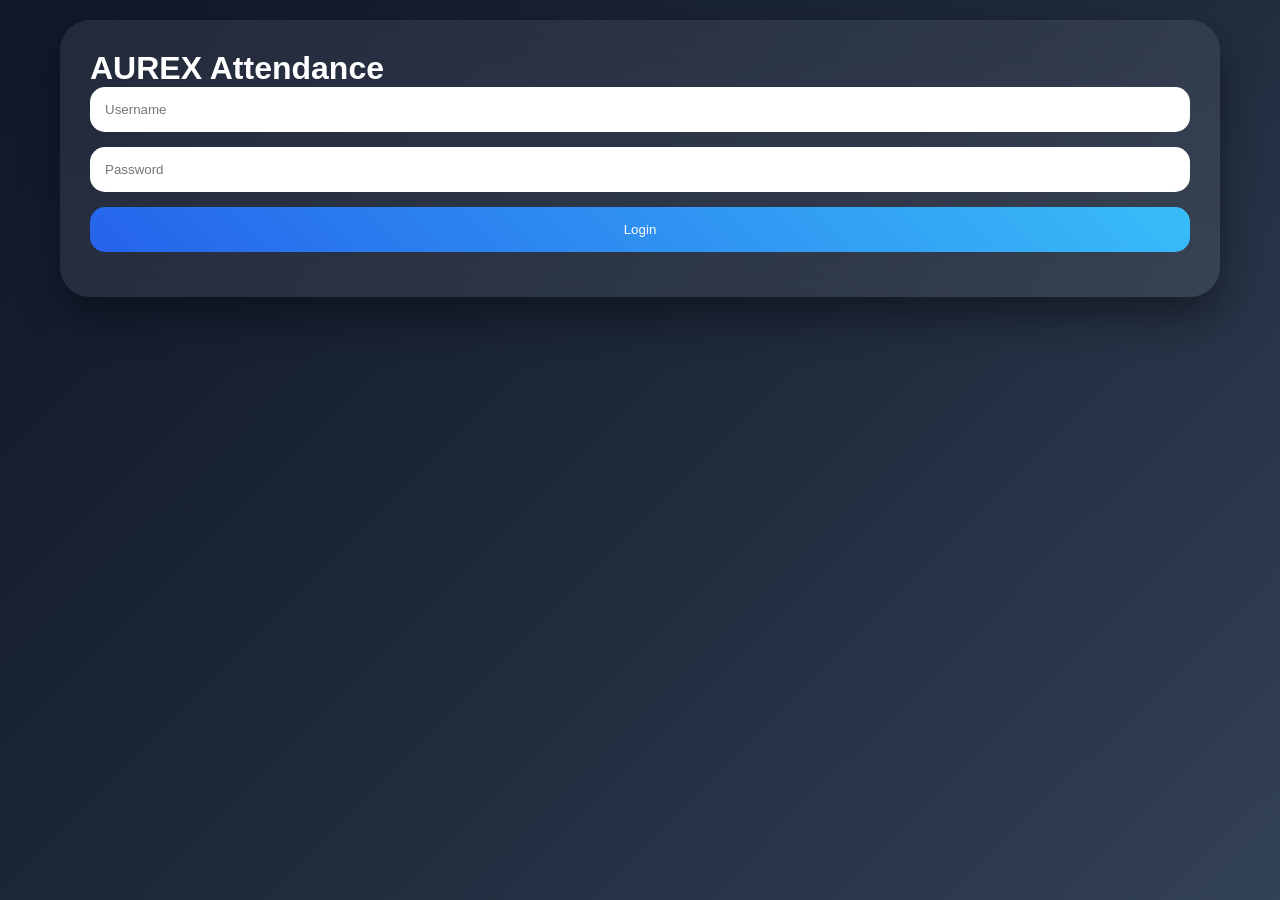
<file: index.html>
<!DOCTYPE html>

<html lang="id">

<head>

<meta charset="UTF-8">

<title>AUREX Attendance</title>

<link
  rel="stylesheet"
  href="css/style.css"
/>

</head>

<body>

<div class="container">

<div class="card">

<h1>AUREX Attendance</h1>

<input
  type="text"
  id="username"
  placeholder="Username"
/>

<input
  type="password"
  id="password"
  placeholder="Password"
/>

<button onclick="login()">
Login
</button>

<h3 id="status"></h3>

</div>

</div>

<script src="js/config.js"></script>
<script src="js/auth.js"></script>

</body>

</html>
</file>
<file: css/style.css>
*{
  margin:0;
  padding:0;
  box-sizing:border-box;
}

body{

  background:
    linear-gradient(
      135deg,
      #0f172a,
      #1e293b,
      #334155
    );

  min-height:100vh;

  font-family:Arial;

  color:white;

}

.container{

  max-width:1200px;

  margin:auto;

  padding:20px;

}

.card{

  background:
    rgba(255,255,255,0.08);

  backdrop-filter:
    blur(20px);

  border-radius:30px;

  padding:30px;

  margin-bottom:20px;

  box-shadow:
    0 20px 40px
    rgba(0,0,0,0.4);

}

input,button{

  width:100%;

  padding:15px;

  margin-bottom:15px;

  border:none;

  border-radius:15px;

}

button{

  background:
    linear-gradient(
      45deg,
      #2563eb,
      #38bdf8
    );

  color:white;

  cursor:pointer;

}

#qrcode{

  width:280px;
  height:280px;

  margin:auto;

  padding:20px;

  background:white;

  border-radius:30px;

  animation:
    floating 4s ease-in-out infinite,
    glow 2s infinite alternate;

}

#timer{

  text-align:center;

  font-size:40px;

  margin-top:20px;

}

.stats-grid{

  display:grid;

  grid-template-columns:
    repeat(auto-fit,minmax(200px,1fr));

  gap:20px;

  margin-top:20px;

}

.stat-card{

  background:
    rgba(255,255,255,0.08);

  backdrop-filter:
    blur(20px);

  border-radius:25px;

  padding:25px;

  text-align:center;

}

table{

  width:100%;

  border-collapse:collapse;

}

th,td{

  padding:15px;

  border-bottom:
    1px solid rgba(255,255,255,0.1);

}

#reader{

  margin-top:20px;

  border-radius:20px;

  overflow:hidden;

}

@keyframes floating{

  0%{
    transform:
      translateY(0px);
  }

  50%{
    transform:
      translateY(-10px);
  }

  100%{
    transform:
      translateY(0px);
  }

}

@keyframes glow{

  from{
    box-shadow:
      0 0 20px #38bdf8;
  }

  to{
    box-shadow:
      0 0 50px #0ea5e9;
  }

}

@media(max-width:768px){

  .container{
    padding:10px;
  }

  .card{
    padding:20px;
  }

}
</file>
